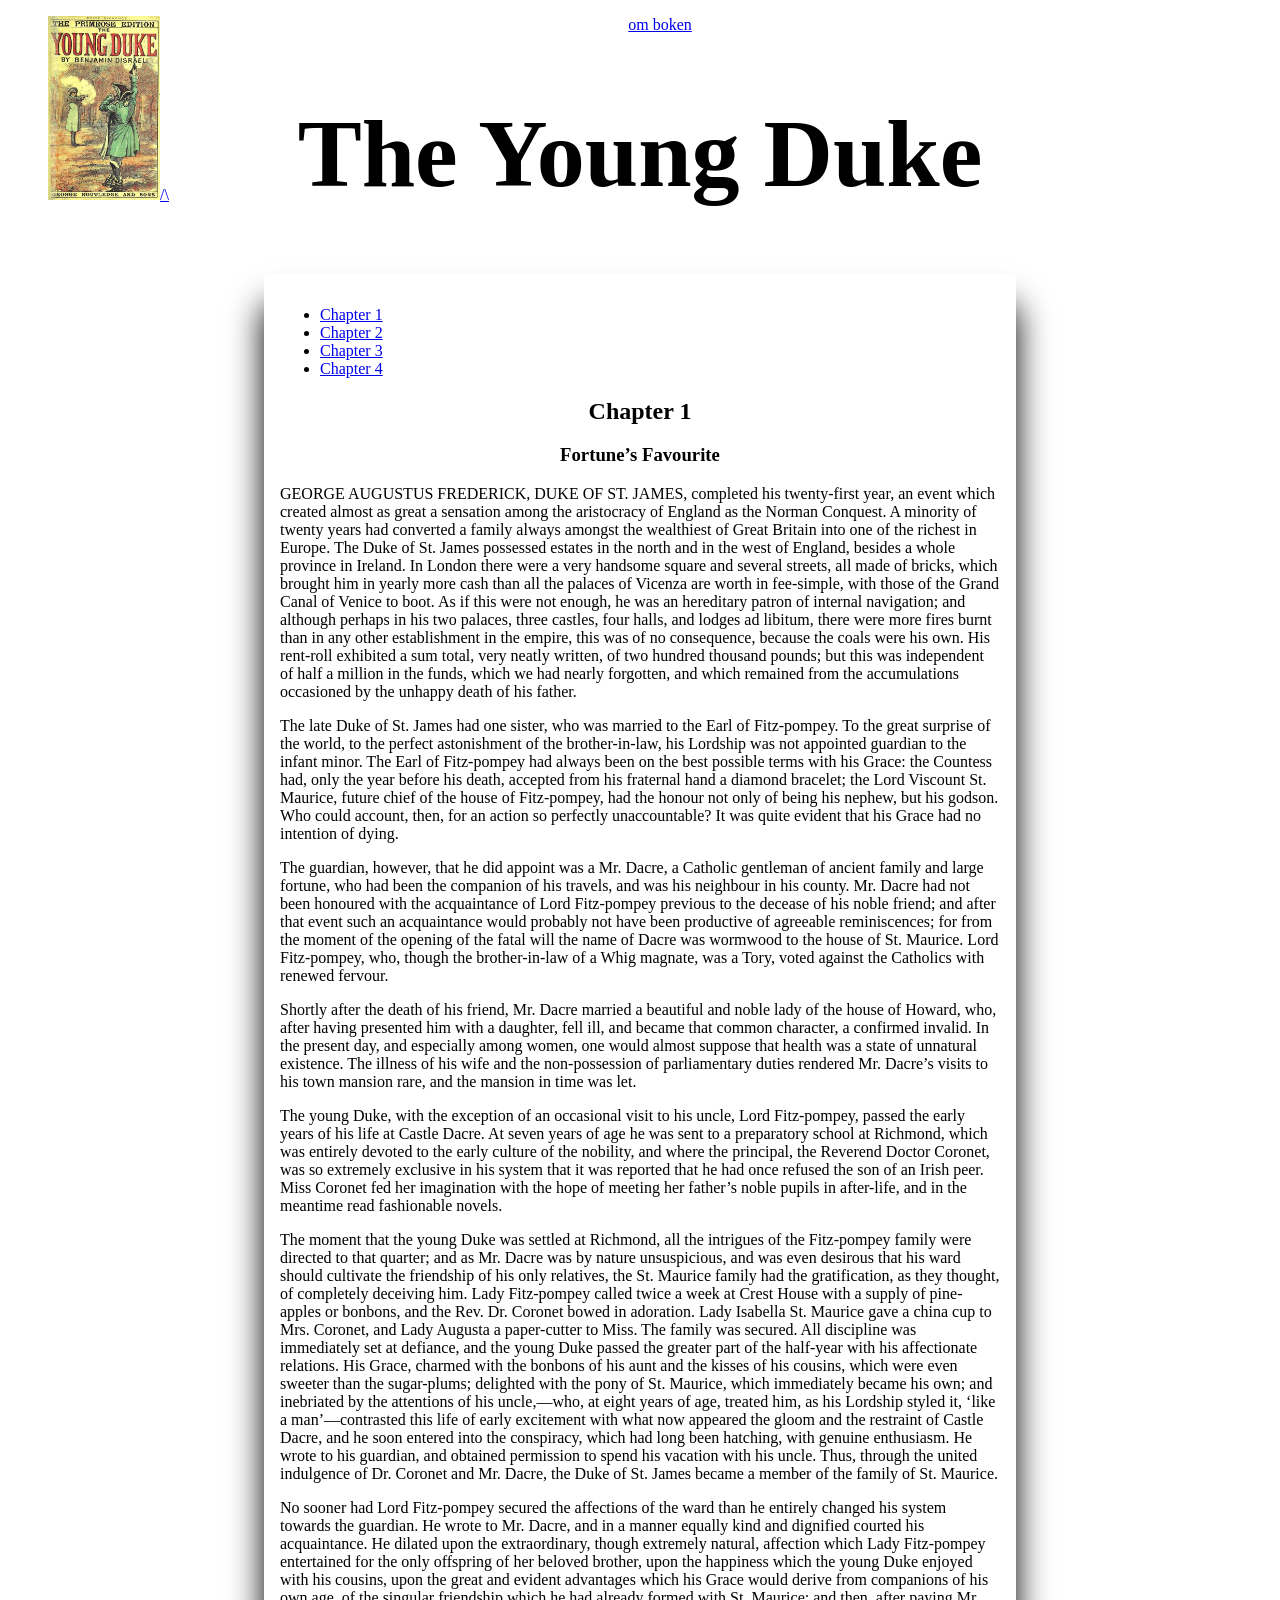
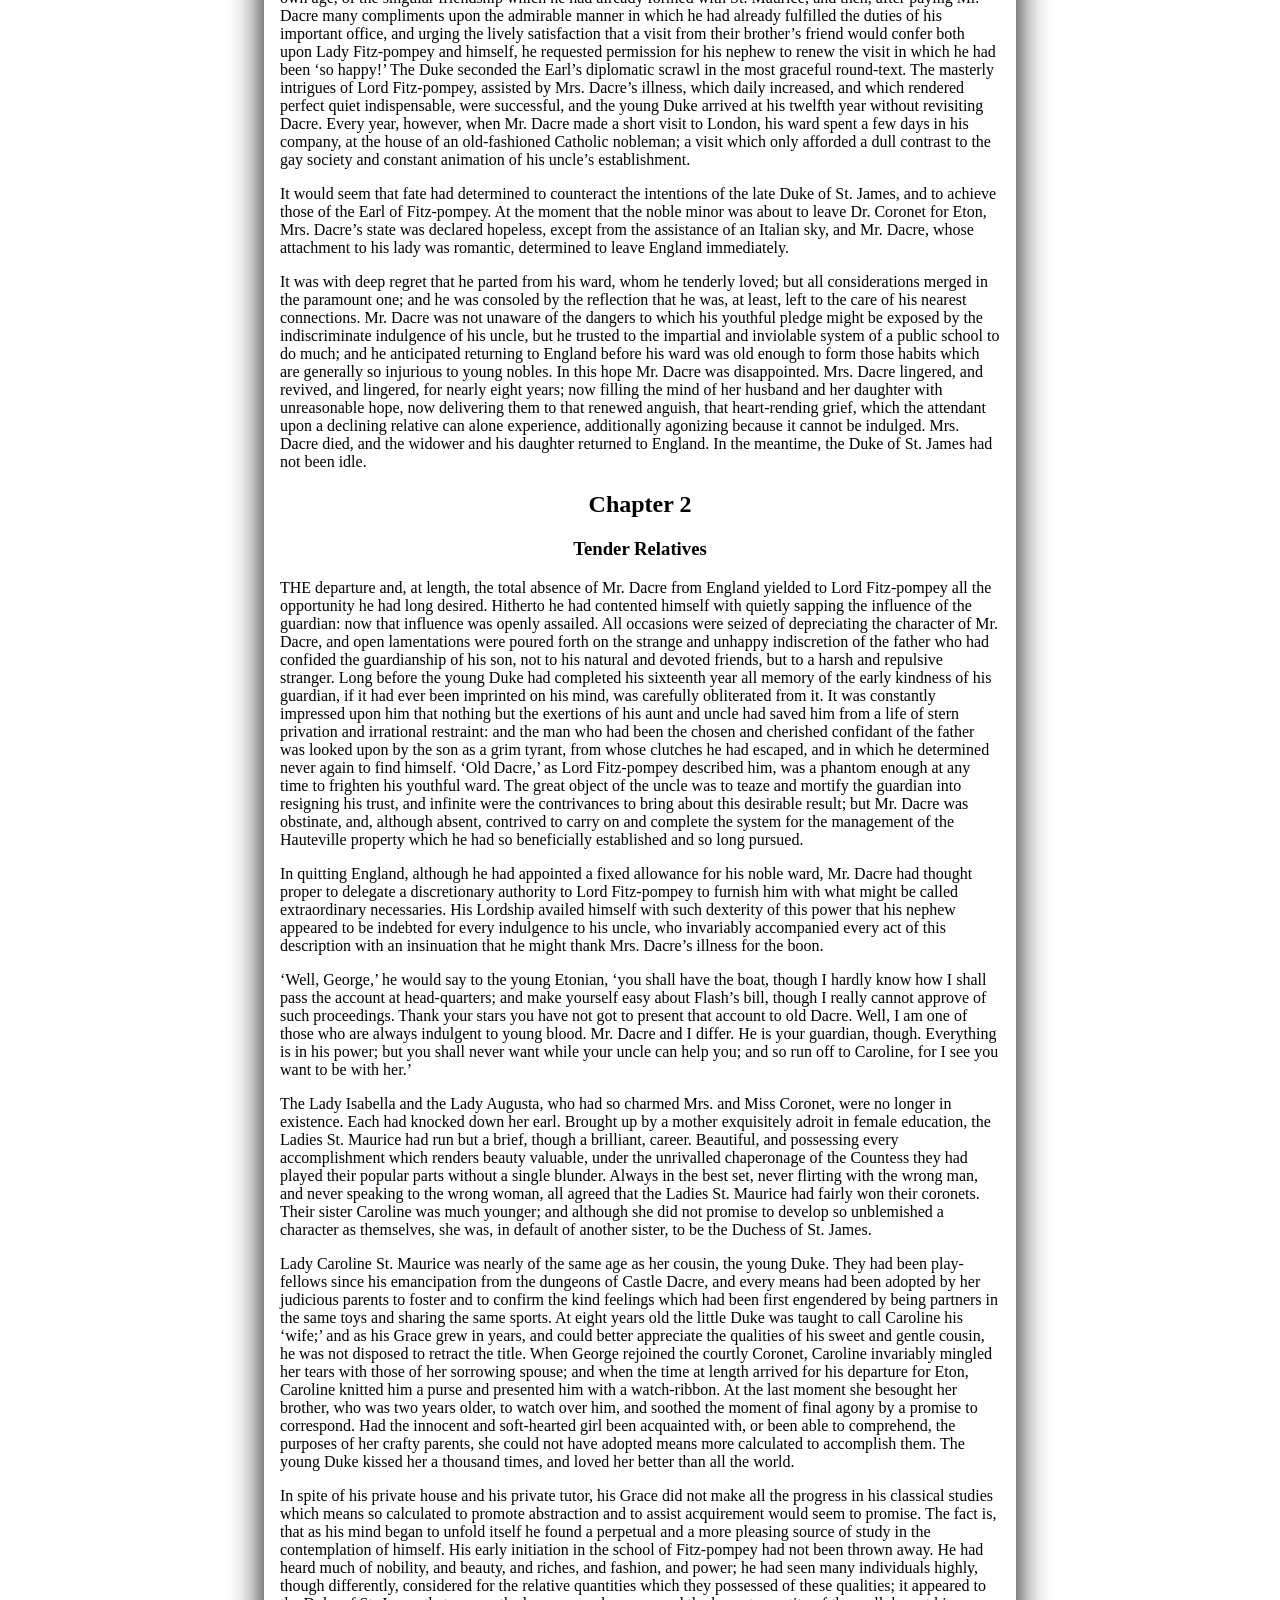
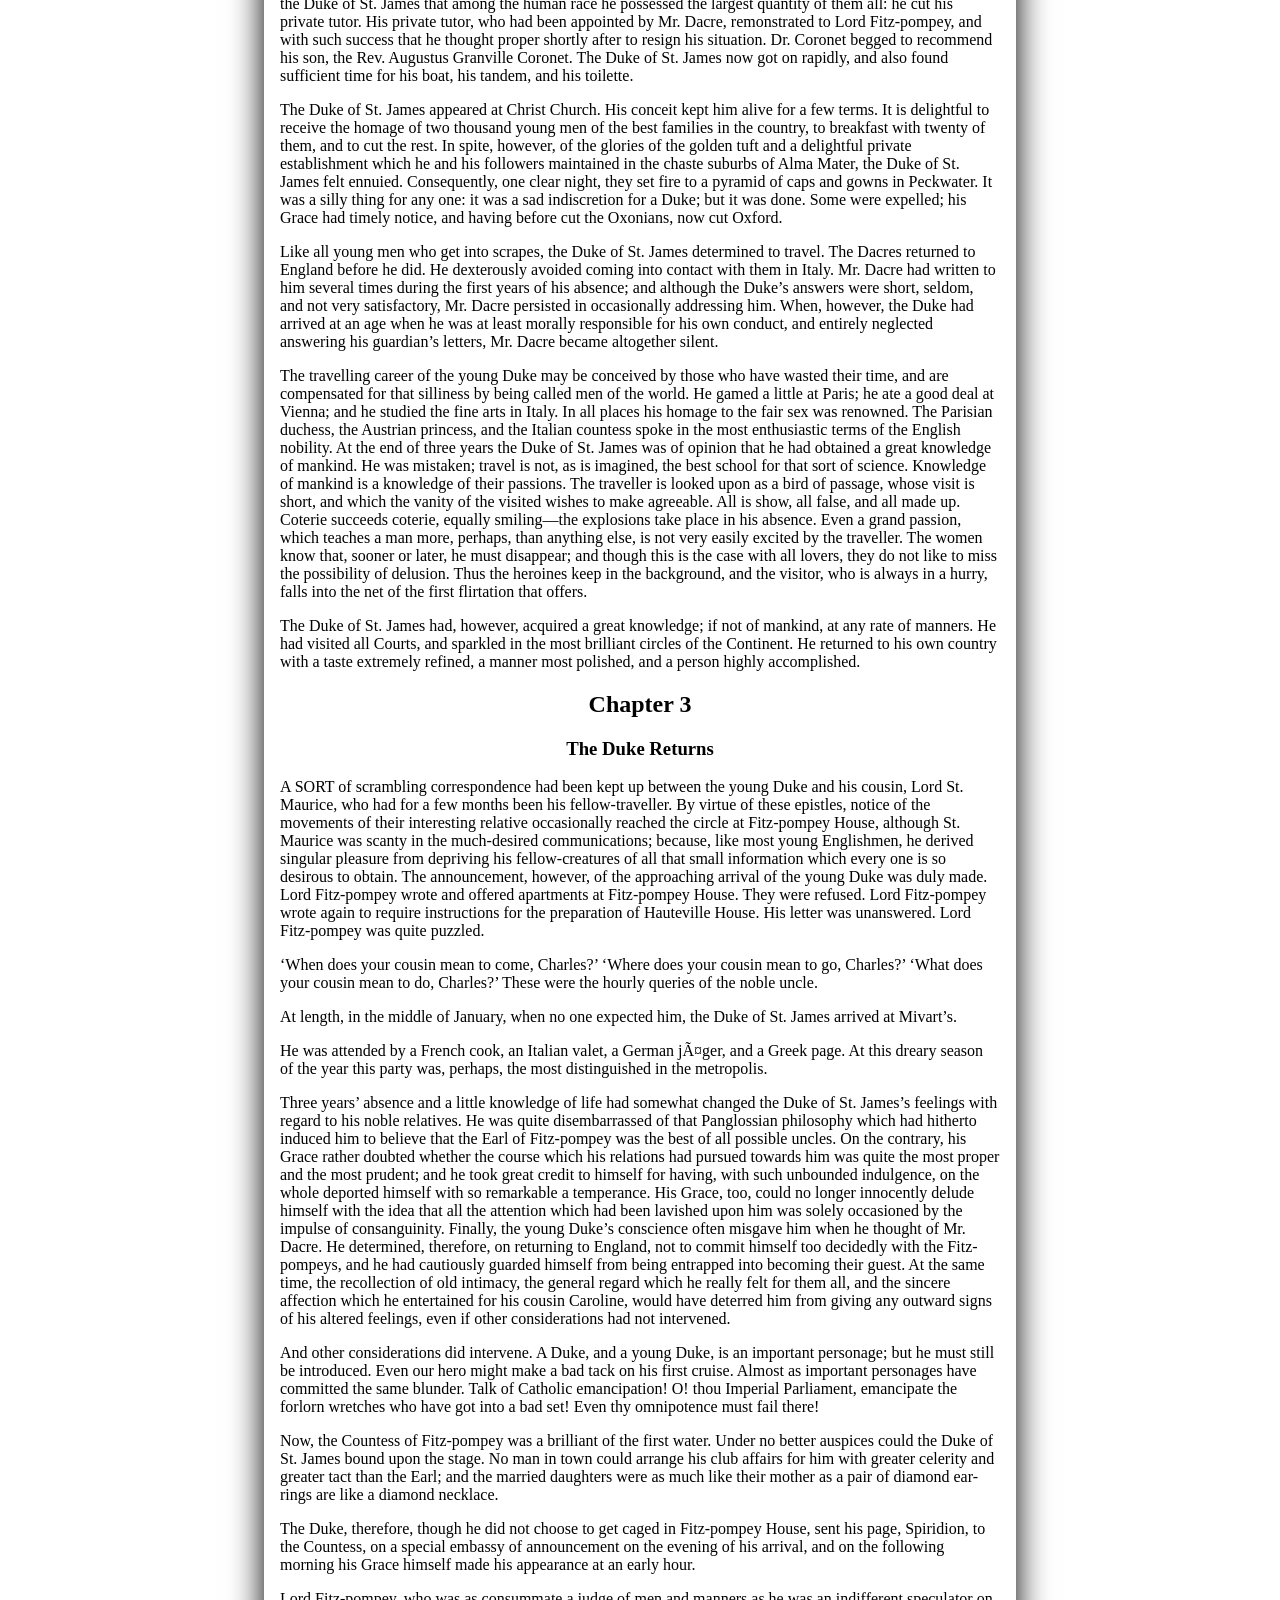
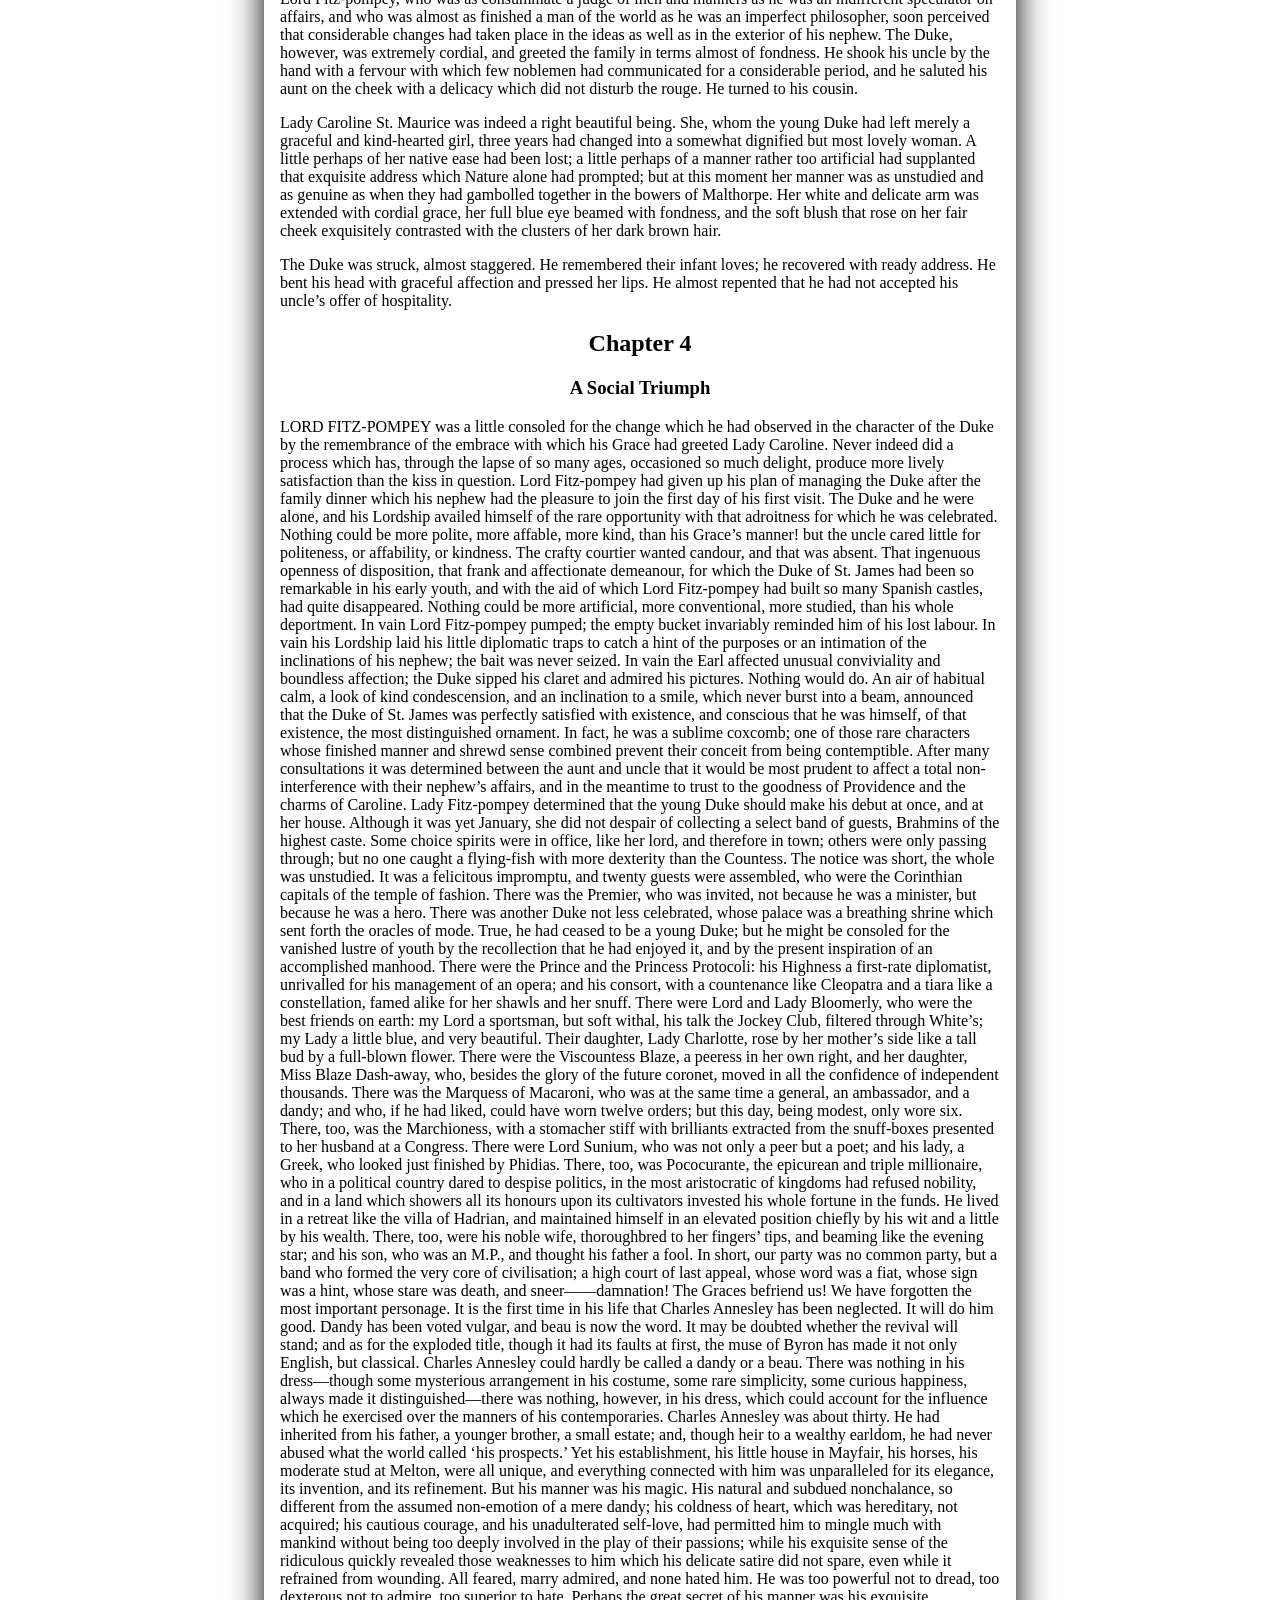
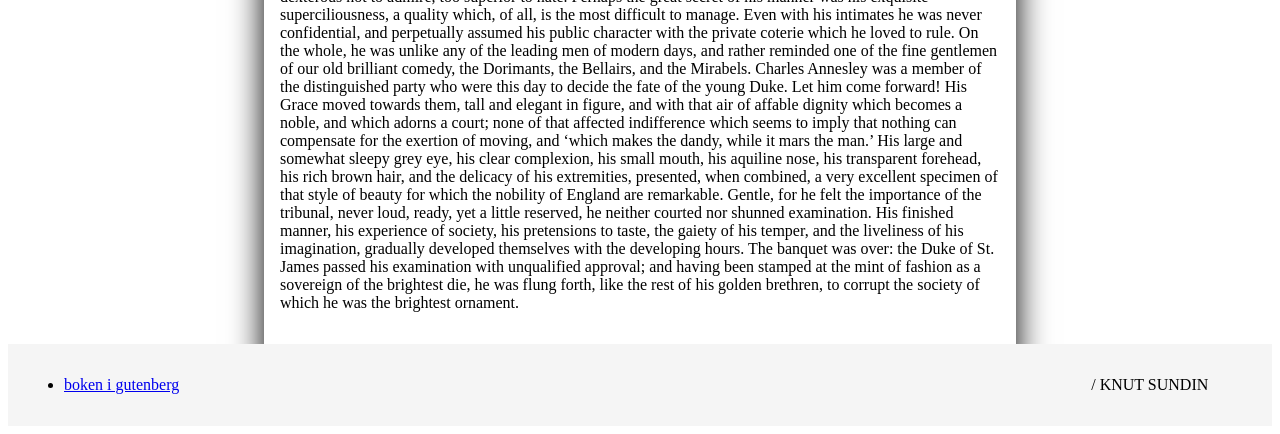
<file: index.html>
<!DOCTYPE html>
<html lang="en">
<head>
    <meta charset="UTF-8">
    <meta name="viewport" content="width=device-width, initial-scale=1.0">
    <title>guttetag</title>
    <link rel="stylesheet" href="style.css">
</head>
<body>
    <header>
        
        <nav>
            <ul>
                <li class="topknapp"><a href="#top"><img src="youngduke.jpeg" alt="">/\</a></li>
                <li class="om"><a href="om.html">om boken</a></li>
            </ul>
        </nav>
        <h1 id="#top">The Young Duke</h1>
    </header>
    <main>
        <ul>
            <li><a href="#Chapter1">Chapter 1</a></li>
            <li><a href="#Chapter2">Chapter 2</a></li>
            <li><a href="#Chapter3">Chapter 3</a></li>
            <li><a href="#Chapter4">Chapter 4</a></li>
        </ul>
        <article>
            <h2 id="Chapter1">
                Chapter 1
            </h2>
            <h3>
                Fortune’s Favourite
            </h3>
            <p class="text">
                GEORGE AUGUSTUS FREDERICK, DUKE OF ST. JAMES, completed his twenty-first year, an event which created almost as great a sensation among the aristocracy of England as the Norman Conquest. A minority of twenty years had converted a family always amongst the wealthiest of Great Britain into one of the richest in Europe. The Duke of St. James possessed estates in the north and in the west of England, besides a whole province in Ireland. In London there were a very handsome square and several streets, all made of bricks, which brought him in yearly more cash than all the palaces of Vicenza are worth in fee-simple, with those of the Grand Canal of Venice to boot. As if this were not enough, he was an hereditary patron of internal navigation; and although perhaps in his two palaces, three castles, four halls, and lodges ad libitum, there were more fires burnt than in any other establishment in the empire, this was of no consequence, because the coals were his own. His rent-roll exhibited a sum total, very neatly written, of two hundred thousand pounds; but this was independent of half a million in the funds, which we had nearly forgotten, and which remained from the accumulations occasioned by the unhappy death of his father.
            </p>
            <p>The late Duke of St. James had one sister, who was married to the Earl of Fitz-pompey. To the great surprise of the world, to the perfect astonishment of the brother-in-law, his Lordship was not appointed guardian to the infant minor. The Earl of Fitz-pompey had always been on the best possible terms with his Grace: the Countess had, only the year before his death, accepted from his fraternal hand a diamond bracelet; the Lord Viscount St. Maurice, future chief of the house of Fitz-pompey, had the honour not only of being his nephew, but his godson. Who could account, then, for an action so perfectly unaccountable? It was quite evident that his Grace had no intention of dying.</p>
            <p>The guardian, however, that he did appoint was a Mr. Dacre, a Catholic gentleman of ancient family and large fortune, who had been the companion of his travels, and was his neighbour in his county. Mr. Dacre had not been honoured with the acquaintance of Lord Fitz-pompey previous to the decease of his noble friend; and after that event such an acquaintance would probably not have been productive of agreeable reminiscences; for from the moment of the opening of the fatal will the name of Dacre was wormwood to the house of St. Maurice. Lord Fitz-pompey, who, though the brother-in-law of a Whig magnate, was a Tory, voted against the Catholics with renewed fervour.</p>
            <p>Shortly after the death of his friend, Mr. Dacre married a beautiful and noble lady of the house of Howard, who, after having presented him with a daughter, fell ill, and became that common character, a confirmed invalid. In the present day, and especially among women, one would almost suppose that health was a state of unnatural existence. The illness of his wife and the non-possession of parliamentary duties rendered Mr. Dacre’s visits to his town mansion rare, and the mansion in time was let.</p>
            <p>The young Duke, with the exception of an occasional visit to his uncle, Lord Fitz-pompey, passed the early years of his life at Castle Dacre. At seven years of age he was sent to a preparatory school at Richmond, which was entirely devoted to the early culture of the nobility, and where the principal, the Reverend Doctor Coronet, was so extremely exclusive in his system that it was reported that he had once refused the son of an Irish peer. Miss Coronet fed her imagination with the hope of meeting her father’s noble pupils in after-life, and in the meantime read fashionable novels.</p>
            <p>The moment that the young Duke was settled at Richmond, all the intrigues of the Fitz-pompey family were directed to that quarter; and as Mr. Dacre was by nature unsuspicious, and was even desirous that his ward should cultivate the friendship of his only relatives, the St. Maurice family had the gratification, as they thought, of completely deceiving him. Lady Fitz-pompey called twice a week at Crest House with a supply of pine-apples or bonbons, and the Rev. Dr. Coronet bowed in adoration. Lady Isabella St. Maurice gave a china cup to Mrs. Coronet, and Lady Augusta a paper-cutter to Miss. The family was secured. All discipline was immediately set at defiance, and the young Duke passed the greater part of the half-year with his affectionate relations. His Grace, charmed with the bonbons of his aunt and the kisses of his cousins, which were even sweeter than the sugar-plums; delighted with the pony of St. Maurice, which immediately became his own; and inebriated by the attentions of his uncle,—who, at eight years of age, treated him, as his Lordship styled it, ‘like a man’—contrasted this life of early excitement with what now appeared the gloom and the restraint of Castle Dacre, and he soon entered into the conspiracy, which had long been hatching, with genuine enthusiasm. He wrote to his guardian, and obtained permission to spend his vacation with his uncle. Thus, through the united indulgence of Dr. Coronet and Mr. Dacre, the Duke of St. James became a member of the family of St. Maurice.</p>
            <p>No sooner had Lord Fitz-pompey secured the affections of the ward than he entirely changed his system towards the guardian. He wrote to Mr. Dacre, and in a manner equally kind and dignified courted his acquaintance. He dilated upon the extraordinary, though extremely natural, affection which Lady Fitz-pompey entertained for the only offspring of her beloved brother, upon the happiness which the young Duke enjoyed with his cousins, upon the great and evident advantages which his Grace would derive from companions of his own age, of the singular friendship which he had already formed with St. Maurice; and then, after paying Mr. Dacre many compliments upon the admirable manner in which he had already fulfilled the duties of his important office, and urging the lively satisfaction that a visit from their brother’s friend would confer both upon Lady Fitz-pompey and himself, he requested permission for his nephew to renew the visit in which he had been ‘so happy!’ The Duke seconded the Earl’s diplomatic scrawl in the most graceful round-text. The masterly intrigues of Lord Fitz-pompey, assisted by Mrs. Dacre’s illness, which daily increased, and which rendered perfect quiet indispensable, were successful, and the young Duke arrived at his twelfth year without revisiting Dacre. Every year, however, when Mr. Dacre made a short visit to London, his ward spent a few days in his company, at the house of an old-fashioned Catholic nobleman; a visit which only afforded a dull contrast to the gay society and constant animation of his uncle’s establishment.</p>
            <p>It would seem that fate had determined to counteract the intentions of the late Duke of St. James, and to achieve those of the Earl of Fitz-pompey. At the moment that the noble minor was about to leave Dr. Coronet for Eton, Mrs. Dacre’s state was declared hopeless, except from the assistance of an Italian sky, and Mr. Dacre, whose attachment to his lady was romantic, determined to leave England immediately.</p>
            <p>It was with deep regret that he parted from his ward, whom he tenderly loved; but all considerations merged in the paramount one; and he was consoled by the reflection that he was, at least, left to the care of his nearest connections. Mr. Dacre was not unaware of the dangers to which his youthful pledge might be exposed by the indiscriminate indulgence of his uncle, but he trusted to the impartial and inviolable system of a public school to do much; and he anticipated returning to England before his ward was old enough to form those habits which are generally so injurious to young nobles. In this hope Mr. Dacre was disappointed. Mrs. Dacre lingered, and revived, and lingered, for nearly eight years; now filling the mind of her husband and her daughter with unreasonable hope, now delivering them to that renewed anguish, that heart-rending grief, which the attendant upon a declining relative can alone experience, additionally agonizing because it cannot be indulged. Mrs. Dacre died, and the widower and his daughter returned to England. In the meantime, the Duke of St. James had not been idle.</p>

            
            <h2 id="Chapter2">
                Chapter 2
            </h2>
            <h3>
                Tender Relatives
            </h3>
            <p class="text">
                THE departure and, at length, the total absence of Mr. Dacre from England yielded to Lord Fitz-pompey all the opportunity he had long desired. Hitherto he had contented himself with quietly sapping the influence of the guardian: now that influence was openly assailed. All occasions were seized of depreciating the character of Mr. Dacre, and open lamentations were poured forth on the strange and unhappy indiscretion of the father who had confided the guardianship of his son, not to his natural and devoted friends, but to a harsh and repulsive stranger. Long before the young Duke had completed his sixteenth year all memory of the early kindness of his guardian, if it had ever been imprinted on his mind, was carefully obliterated from it. It was constantly impressed upon him that nothing but the exertions of his aunt and uncle had saved him from a life of stern privation and irrational restraint: and the man who had been the chosen and cherished confidant of the father was looked upon by the son as a grim tyrant, from whose clutches he had escaped, and in which he determined never again to find himself. ‘Old Dacre,’ as Lord Fitz-pompey described him, was a phantom enough at any time to frighten his youthful ward. The great object of the uncle was to teaze and mortify the guardian into resigning his trust, and infinite were the contrivances to bring about this desirable result; but Mr. Dacre was obstinate, and, although absent, contrived to carry on and complete the system for the management of the Hauteville property which he had so beneficially established and so long pursued.
            </p>
            <p>In quitting England, although he had appointed a fixed allowance for his noble ward, Mr. Dacre had thought proper to delegate a discretionary authority to Lord Fitz-pompey to furnish him with what might be called extraordinary necessaries. His Lordship availed himself with such dexterity of this power that his nephew appeared to be indebted for every indulgence to his uncle, who invariably accompanied every act of this description with an insinuation that he might thank Mrs. Dacre’s illness for the boon.</p>
            <p>‘Well, George,’ he would say to the young Etonian, ‘you shall have the boat, though I hardly know how I shall pass the account at head-quarters; and make yourself easy about Flash’s bill, though I really cannot approve of such proceedings. Thank your stars you have not got to present that account to old Dacre. Well, I am one of those who are always indulgent to young blood. Mr. Dacre and I differ. He is your guardian, though. Everything is in his power; but you shall never want while your uncle can help you; and so run off to Caroline, for I see you want to be with her.’</p>
            <p>The Lady Isabella and the Lady Augusta, who had so charmed Mrs. and Miss Coronet, were no longer in existence. Each had knocked down her earl. Brought up by a mother exquisitely adroit in female education, the Ladies St. Maurice had run but a brief, though a brilliant, career. Beautiful, and possessing every accomplishment which renders beauty valuable, under the unrivalled chaperonage of the Countess they had played their popular parts without a single blunder. Always in the best set, never flirting with the wrong man, and never speaking to the wrong woman, all agreed that the Ladies St. Maurice had fairly won their coronets. Their sister Caroline was much younger; and although she did not promise to develop so unblemished a character as themselves, she was, in default of another sister, to be the Duchess of St. James.</p>
            <p>Lady Caroline St. Maurice was nearly of the same age as her cousin, the young Duke. They had been play-fellows since his emancipation from the dungeons of Castle Dacre, and every means had been adopted by her judicious parents to foster and to confirm the kind feelings which had been first engendered by being partners in the same toys and sharing the same sports. At eight years old the little Duke was taught to call Caroline his ‘wife;’ and as his Grace grew in years, and could better appreciate the qualities of his sweet and gentle cousin, he was not disposed to retract the title. When George rejoined the courtly Coronet, Caroline invariably mingled her tears with those of her sorrowing spouse; and when the time at length arrived for his departure for Eton, Caroline knitted him a purse and presented him with a watch-ribbon. At the last moment she besought her brother, who was two years older, to watch over him, and soothed the moment of final agony by a promise to correspond. Had the innocent and soft-hearted girl been acquainted with, or been able to comprehend, the purposes of her crafty parents, she could not have adopted means more calculated to accomplish them. The young Duke kissed her a thousand times, and loved her better than all the world.</p>
            <p>In spite of his private house and his private tutor, his Grace did not make all the progress in his classical studies which means so calculated to promote abstraction and to assist acquirement would seem to promise. The fact is, that as his mind began to unfold itself he found a perpetual and a more pleasing source of study in the contemplation of himself. His early initiation in the school of Fitz-pompey had not been thrown away. He had heard much of nobility, and beauty, and riches, and fashion, and power; he had seen many individuals highly, though differently, considered for the relative quantities which they possessed of these qualities; it appeared to the Duke of St. James that among the human race he possessed the largest quantity of them all: he cut his private tutor. His private tutor, who had been appointed by Mr. Dacre, remonstrated to Lord Fitz-pompey, and with such success that he thought proper shortly after to resign his situation. Dr. Coronet begged to recommend his son, the Rev. Augustus Granville Coronet. The Duke of St. James now got on rapidly, and also found sufficient time for his boat, his tandem, and his toilette.</p>
            <p>The Duke of St. James appeared at Christ Church. His conceit kept him alive for a few terms. It is delightful to receive the homage of two thousand young men of the best families in the country, to breakfast with twenty of them, and to cut the rest. In spite, however, of the glories of the golden tuft and a delightful private establishment which he and his followers maintained in the chaste suburbs of Alma Mater, the Duke of St. James felt ennuied. Consequently, one clear night, they set fire to a pyramid of caps and gowns in Peckwater. It was a silly thing for any one: it was a sad indiscretion for a Duke; but it was done. Some were expelled; his Grace had timely notice, and having before cut the Oxonians, now cut Oxford.</p>
            <p>Like all young men who get into scrapes, the Duke of St. James determined to travel. The Dacres returned to England before he did. He dexterously avoided coming into contact with them in Italy. Mr. Dacre had written to him several times during the first years of his absence; and although the Duke’s answers were short, seldom, and not very satisfactory, Mr. Dacre persisted in occasionally addressing him. When, however, the Duke had arrived at an age when he was at least morally responsible for his own conduct, and entirely neglected answering his guardian’s letters, Mr. Dacre became altogether silent.</p>
            <p>The travelling career of the young Duke may be conceived by those who have wasted their time, and are compensated for that silliness by being called men of the world. He gamed a little at Paris; he ate a good deal at Vienna; and he studied the fine arts in Italy. In all places his homage to the fair sex was renowned. The Parisian duchess, the Austrian princess, and the Italian countess spoke in the most enthusiastic terms of the English nobility. At the end of three years the Duke of St. James was of opinion that he had obtained a great knowledge of mankind. He was mistaken; travel is not, as is imagined, the best school for that sort of science. Knowledge of mankind is a knowledge of their passions. The traveller is looked upon as a bird of passage, whose visit is short, and which the vanity of the visited wishes to make agreeable. All is show, all false, and all made up. Coterie succeeds coterie, equally smiling—the explosions take place in his absence. Even a grand passion, which teaches a man more, perhaps, than anything else, is not very easily excited by the traveller. The women know that, sooner or later, he must disappear; and though this is the case with all lovers, they do not like to miss the possibility of delusion. Thus the heroines keep in the background, and the visitor, who is always in a hurry, falls into the net of the first flirtation that offers.</p>
            <p>The Duke of St. James had, however, acquired a great knowledge; if not of mankind, at any rate of manners. He had visited all Courts, and sparkled in the most brilliant circles of the Continent. He returned to his own country with a taste extremely refined, a manner most polished, and a person highly accomplished.</p>

            <h2 id="Chapter3">
                Chapter 3
            </h2>
            <h3>
                The Duke Returns
            </h3>
            <p class="text">
            A SORT of scrambling correspondence had been kept up between the young Duke and his cousin, Lord St. Maurice, who had for a few months been his fellow-traveller. By virtue of these epistles, notice of the movements of their interesting relative occasionally reached the circle at Fitz-pompey House, although St. Maurice was scanty in the much-desired communications; because, like most young Englishmen, he derived singular pleasure from depriving his fellow-creatures of all that small information which every one is so desirous to obtain. The announcement, however, of the approaching arrival of the young Duke was duly made. Lord Fitz-pompey wrote and offered apartments at Fitz-pompey House. They were refused. Lord Fitz-pompey wrote again to require instructions for the preparation of Hauteville House. His letter was unanswered. Lord Fitz-pompey was quite puzzled.
            </p>
            <p>‘When does your cousin mean to come, Charles?’ ‘Where does your cousin mean to go, Charles?’ ‘What does your cousin mean to do, Charles?’ These were the hourly queries of the noble uncle.</p>
            <p>At length, in the middle of January, when no one expected him, the Duke of St. James arrived at Mivart’s.</p>
            <p>He was attended by a French cook, an Italian valet, a German jÃ¤ger, and a Greek page. At this dreary season of the year this party was, perhaps, the most distinguished in the metropolis.</p>
            <p>Three years’ absence and a little knowledge of life had somewhat changed the Duke of St. James’s feelings with regard to his noble relatives. He was quite disembarrassed of that Panglossian philosophy which had hitherto induced him to believe that the Earl of Fitz-pompey was the best of all possible uncles. On the contrary, his Grace rather doubted whether the course which his relations had pursued towards him was quite the most proper and the most prudent; and he took great credit to himself for having, with such unbounded indulgence, on the whole deported himself with so remarkable a temperance. His Grace, too, could no longer innocently delude himself with the idea that all the attention which had been lavished upon him was solely occasioned by the impulse of consanguinity. Finally, the young Duke’s conscience often misgave him when he thought of Mr. Dacre. He determined, therefore, on returning to England, not to commit himself too decidedly with the Fitz-pompeys, and he had cautiously guarded himself from being entrapped into becoming their guest. At the same time, the recollection of old intimacy, the general regard which he really felt for them all, and the sincere affection which he entertained for his cousin Caroline, would have deterred him from giving any outward signs of his altered feelings, even if other considerations had not intervened.</p>
            <p>And other considerations did intervene. A Duke, and a young Duke, is an important personage; but he must still be introduced. Even our hero might make a bad tack on his first cruise. Almost as important personages have committed the same blunder. Talk of Catholic emancipation! O! thou Imperial Parliament, emancipate the forlorn wretches who have got into a bad set! Even thy omnipotence must fail there!</p>
            <p>Now, the Countess of Fitz-pompey was a brilliant of the first water. Under no better auspices could the Duke of St. James bound upon the stage. No man in town could arrange his club affairs for him with greater celerity and greater tact than the Earl; and the married daughters were as much like their mother as a pair of diamond ear-rings are like a diamond necklace.</p>
            <p>The Duke, therefore, though he did not choose to get caged in Fitz-pompey House, sent his page, Spiridion, to the Countess, on a special embassy of announcement on the evening of his arrival, and on the following morning his Grace himself made his appearance at an early hour.</p>
            <p>Lord Fitz-pompey, who was as consummate a judge of men and manners as he was an indifferent speculator on affairs, and who was almost as finished a man of the world as he was an imperfect philosopher, soon perceived that considerable changes had taken place in the ideas as well as in the exterior of his nephew. The Duke, however, was extremely cordial, and greeted the family in terms almost of fondness. He shook his uncle by the hand with a fervour with which few noblemen had communicated for a considerable period, and he saluted his aunt on the cheek with a delicacy which did not disturb the rouge. He turned to his cousin.</p>
            <p>Lady Caroline St. Maurice was indeed a right beautiful being. She, whom the young Duke had left merely a graceful and kind-hearted girl, three years had changed into a somewhat dignified but most lovely woman. A little perhaps of her native ease had been lost; a little perhaps of a manner rather too artificial had supplanted that exquisite address which Nature alone had prompted; but at this moment her manner was as unstudied and as genuine as when they had gambolled together in the bowers of Malthorpe. Her white and delicate arm was extended with cordial grace, her full blue eye beamed with fondness, and the soft blush that rose on her fair cheek exquisitely contrasted with the clusters of her dark brown hair.</p>
            <p>The Duke was struck, almost staggered. He remembered their infant loves; he recovered with ready address. He bent his head with graceful affection and pressed her lips. He almost repented that he had not accepted his uncle’s offer of hospitality.</p>

            <h2 id="Chapter4">
                Chapter 4
            </h2>
            <h3>
                A Social Triumph
            </h3>
            <p class="text">
                LORD FITZ-POMPEY was a little consoled for the change which he had observed in the character of the Duke by the remembrance of the embrace with which his Grace had greeted Lady Caroline. Never indeed did a process which has, through the lapse of so many ages, occasioned so much delight, produce more lively satisfaction than the kiss in question. Lord Fitz-pompey had given up his plan of managing the Duke after the family dinner which his nephew had the pleasure to join the first day of his first visit. The Duke and he were alone, and his Lordship availed himself of the rare opportunity with that adroitness for which he was celebrated. Nothing could be more polite, more affable, more kind, than his Grace’s manner! but the uncle cared little for politeness, or affability, or kindness. The crafty courtier wanted candour, and that was absent. That ingenuous openness of disposition, that frank and affectionate demeanour, for which the Duke of St. James had been so remarkable in his early youth, and with the aid of which Lord Fitz-pompey had built so many Spanish castles, had quite disappeared.

Nothing could be more artificial, more conventional, more studied, than his whole deportment. In vain Lord Fitz-pompey pumped; the empty bucket invariably reminded him of his lost labour. In vain his Lordship laid his little diplomatic traps to catch a hint of the purposes or an intimation of the inclinations of his nephew; the bait was never seized. In vain the Earl affected unusual conviviality and boundless affection; the Duke sipped his claret and admired his pictures. Nothing would do. An air of habitual calm, a look of kind condescension, and an inclination to a smile, which never burst into a beam, announced that the Duke of St. James was perfectly satisfied with existence, and conscious that he was himself, of that existence, the most distinguished ornament. In fact, he was a sublime coxcomb; one of those rare characters whose finished manner and shrewd sense combined prevent their conceit from being contemptible. After many consultations it was determined between the aunt and uncle that it would be most prudent to affect a total non-interference with their nephew’s affairs, and in the meantime to trust to the goodness of Providence and the charms of Caroline.

Lady Fitz-pompey determined that the young Duke should make his debut at once, and at her house. Although it was yet January, she did not despair of collecting a select band of guests, Brahmins of the highest caste. Some choice spirits were in office, like her lord, and therefore in town; others were only passing through; but no one caught a flying-fish with more dexterity than the Countess. The notice was short, the whole was unstudied. It was a felicitous impromptu, and twenty guests were assembled, who were the Corinthian capitals of the temple of fashion.

There was the Premier, who was invited, not because he was a minister, but because he was a hero. There was another Duke not less celebrated, whose palace was a breathing shrine which sent forth the oracles of mode. True, he had ceased to be a young Duke; but he might be consoled for the vanished lustre of youth by the recollection that he had enjoyed it, and by the present inspiration of an accomplished manhood. There were the Prince and the Princess Protocoli: his Highness a first-rate diplomatist, unrivalled for his management of an opera; and his consort, with a countenance like Cleopatra and a tiara like a constellation, famed alike for her shawls and her snuff. There were Lord and Lady Bloomerly, who were the best friends on earth: my Lord a sportsman, but soft withal, his talk the Jockey Club, filtered through White’s; my Lady a little blue, and very beautiful. Their daughter, Lady Charlotte, rose by her mother’s side like a tall bud by a full-blown flower. There were the Viscountess Blaze, a peeress in her own right, and her daughter, Miss Blaze Dash-away, who, besides the glory of the future coronet, moved in all the confidence of independent thousands. There was the Marquess of Macaroni, who was at the same time a general, an ambassador, and a dandy; and who, if he had liked, could have worn twelve orders; but this day, being modest, only wore six. There, too, was the Marchioness, with a stomacher stiff with brilliants extracted from the snuff-boxes presented to her husband at a Congress.

There were Lord Sunium, who was not only a peer but a poet; and his lady, a Greek, who looked just finished by Phidias. There, too, was Pococurante, the epicurean and triple millionaire, who in a political country dared to despise politics, in the most aristocratic of kingdoms had refused nobility, and in a land which showers all its honours upon its cultivators invested his whole fortune in the funds. He lived in a retreat like the villa of Hadrian, and maintained himself in an elevated position chiefly by his wit and a little by his wealth. There, too, were his noble wife, thoroughbred to her fingers’ tips, and beaming like the evening star; and his son, who was an M.P., and thought his father a fool. In short, our party was no common party, but a band who formed the very core of civilisation; a high court of last appeal, whose word was a fiat, whose sign was a hint, whose stare was death, and sneer——damnation!

The Graces befriend us! We have forgotten the most important personage. It is the first time in his life that Charles Annesley has been neglected. It will do him good.

Dandy has been voted vulgar, and beau is now the word. It may be doubted whether the revival will stand; and as for the exploded title, though it had its faults at first, the muse of Byron has made it not only English, but classical. Charles Annesley could hardly be called a dandy or a beau. There was nothing in his dress—though some mysterious arrangement in his costume, some rare simplicity, some curious happiness, always made it distinguished—there was nothing, however, in his dress, which could account for the influence which he exercised over the manners of his contemporaries. Charles Annesley was about thirty. He had inherited from his father, a younger brother, a small estate; and, though heir to a wealthy earldom, he had never abused what the world called ‘his prospects.’ Yet his establishment, his little house in Mayfair, his horses, his moderate stud at Melton, were all unique, and everything connected with him was unparalleled for its elegance, its invention, and its refinement. But his manner was his magic. His natural and subdued nonchalance, so different from the assumed non-emotion of a mere dandy; his coldness of heart, which was hereditary, not acquired; his cautious courage, and his unadulterated self-love, had permitted him to mingle much with mankind without being too deeply involved in the play of their passions; while his exquisite sense of the ridiculous quickly revealed those weaknesses to him which his delicate satire did not spare, even while it refrained from wounding. All feared, marry admired, and none hated him. He was too powerful not to dread, too dexterous not to admire, too superior to hate. Perhaps the great secret of his manner was his exquisite superciliousness, a quality which, of all, is the most difficult to manage. Even with his intimates he was never confidential, and perpetually assumed his public character with the private coterie which he loved to rule. On the whole, he was unlike any of the leading men of modern days, and rather reminded one of the fine gentlemen of our old brilliant comedy, the Dorimants, the Bellairs, and the Mirabels.

Charles Annesley was a member of the distinguished party who were this day to decide the fate of the young Duke. Let him come forward!

His Grace moved towards them, tall and elegant in figure, and with that air of affable dignity which becomes a noble, and which adorns a court; none of that affected indifference which seems to imply that nothing can compensate for the exertion of moving, and ‘which makes the dandy, while it mars the man.’ His large and somewhat sleepy grey eye, his clear complexion, his small mouth, his aquiline nose, his transparent forehead, his rich brown hair, and the delicacy of his extremities, presented, when combined, a very excellent specimen of that style of beauty for which the nobility of England are remarkable. Gentle, for he felt the importance of the tribunal, never loud, ready, yet a little reserved, he neither courted nor shunned examination. His finished manner, his experience of society, his pretensions to taste, the gaiety of his temper, and the liveliness of his imagination, gradually developed themselves with the developing hours.

The banquet was over: the Duke of St. James passed his examination with unqualified approval; and having been stamped at the mint of fashion as a sovereign of the brightest die, he was flung forth, like the rest of his golden brethren, to corrupt the society of which he was the brightest ornament.
            </p>
        </article>
    </main>
    <footer>
        <ul>
            <li><a href="https://www.gutenberg.org/cache/epub/20008/pg20008-images.html#link2HCH0001">boken i gutenberg</a></li>
        </ul>
        <p>
            /   KNUT SUNDIN
        </p>
    </footer>

</body>
</html>
</file>
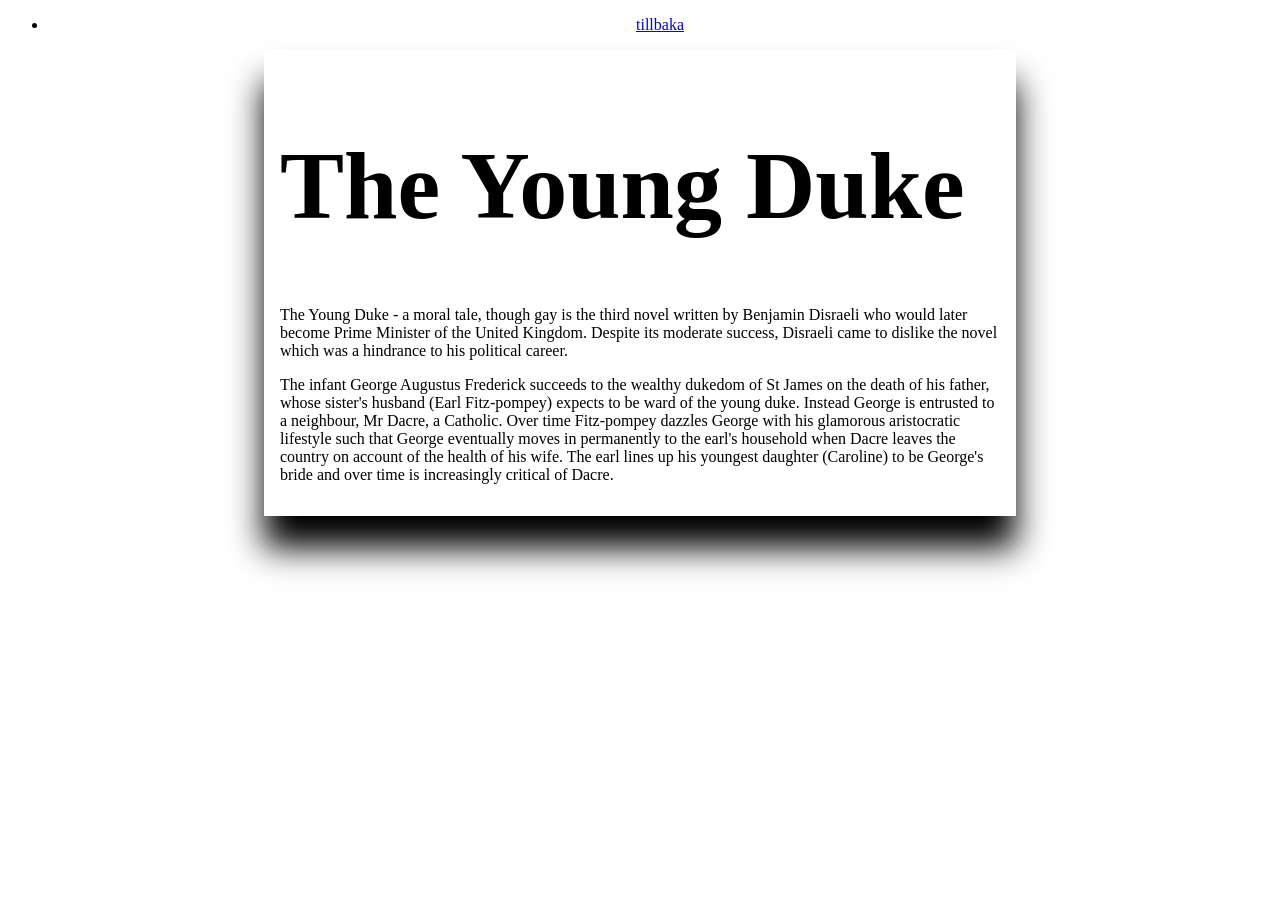
<file: om.html>
<!DOCTYPE html>
<html lang="en">
<head>
    <meta charset="UTF-8">
    <meta name="viewport" content="width=device-width, initial-scale=1.0">
    <title>om</title>
    <link rel="stylesheet" href="style.css">
</head>
<body>
    <header>
        
        <nav>
            <ul>
                <li><a href="index.html">tillbaka</a></li>
            </ul>
        </nav>
        

    </header>
    <main>
        <h1 >The Young Duke</h1>
        <p >The Young Duke - a moral tale, though gay is the third novel written by Benjamin Disraeli who would later become Prime Minister of the United Kingdom. Despite its moderate success, Disraeli came to dislike the novel which was a hindrance to his political career.</h1>
        <p >The infant George Augustus Frederick succeeds to the wealthy dukedom of St James on the death of his father, whose sister's husband (Earl Fitz-pompey) expects to be ward of the young duke. Instead George is entrusted to a neighbour, Mr Dacre, a Catholic. Over time Fitz-pompey dazzles George with his glamorous aristocratic lifestyle such that George eventually moves in permanently to the earl's household when Dacre leaves the country on account of the health of his wife. The earl lines up his youngest daughter (Caroline) to be George's bride and over time is increasingly critical of Dacre.</p>
    </main>
</body>
</html>
</file>
<file: style.css>
main {
    max-width: 45rem;
    margin-left: auto;
    margin-right: auto;
    padding: 1rem;
    box-shadow: 0rem 2rem 2rem ;
}
header {
    text-align: center;
    

}
h1 {
    font-size: 6rem;

}
.om{
    list-style: none;
    justify-content: right;

}
.topknapp {
    list-style: none;
    position: fixed;
    justify-content: left;
}

img{
    max-width: 7rem;
}

.text {
    
}
h2 {
    text-align: center;
}
h3 {
    text-align: center;
}
footer {
    display: flex;
    gap: 57rem;
    background-color: whitesmoke;
    padding: 1rem;
}
.im {
    list-style: none;
    justify-content: right;
}
</file>
